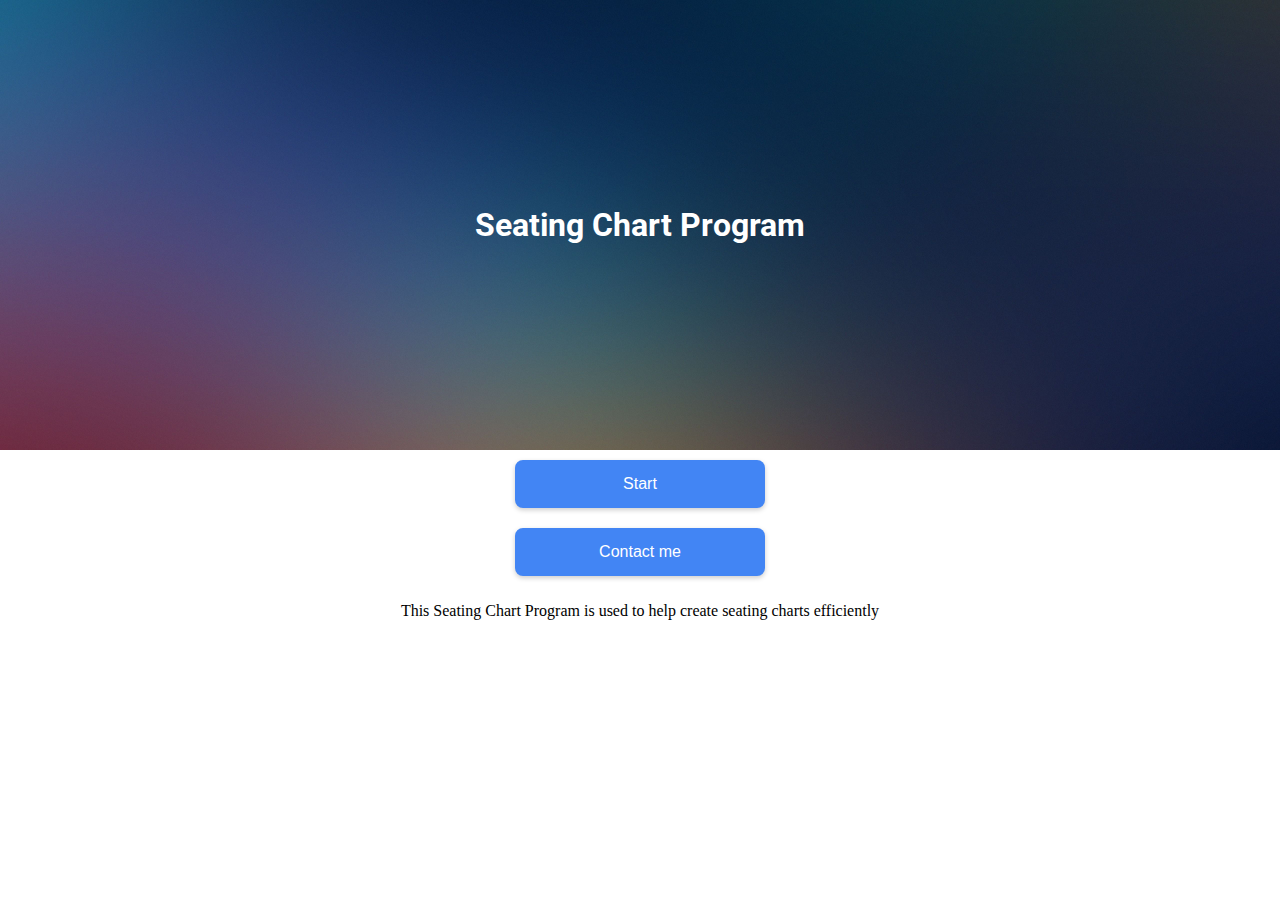
<file: index.html>
<!DOCTYPE html>
<html>

<head>
  <title>Seating Chart</title>
  <link rel="stylesheet" href="index.css">
  <link href="https://fonts.googleapis.com/css2?family=Roboto:wght@300;400;700&display=swap" rel="stylesheet">
</head>
  
<body>
  <div class="main">
    <div id="tophalf">
      <h1>Seating Chart Program</h1>
    </div>

    <div id="Bottomhalf">
      
      <a href="Importpage.html">
        <button id="startbutton" class="button">Start</button>
      </a>

      <a href="Contactpage.html">
        <button id="contactPage" class="button">Contact me</button>
      </a>
      <p>This Seating Chart Program is used to help create seating charts efficiently</p>
    </div>
  </div>
</body>
  
</html>
</file>
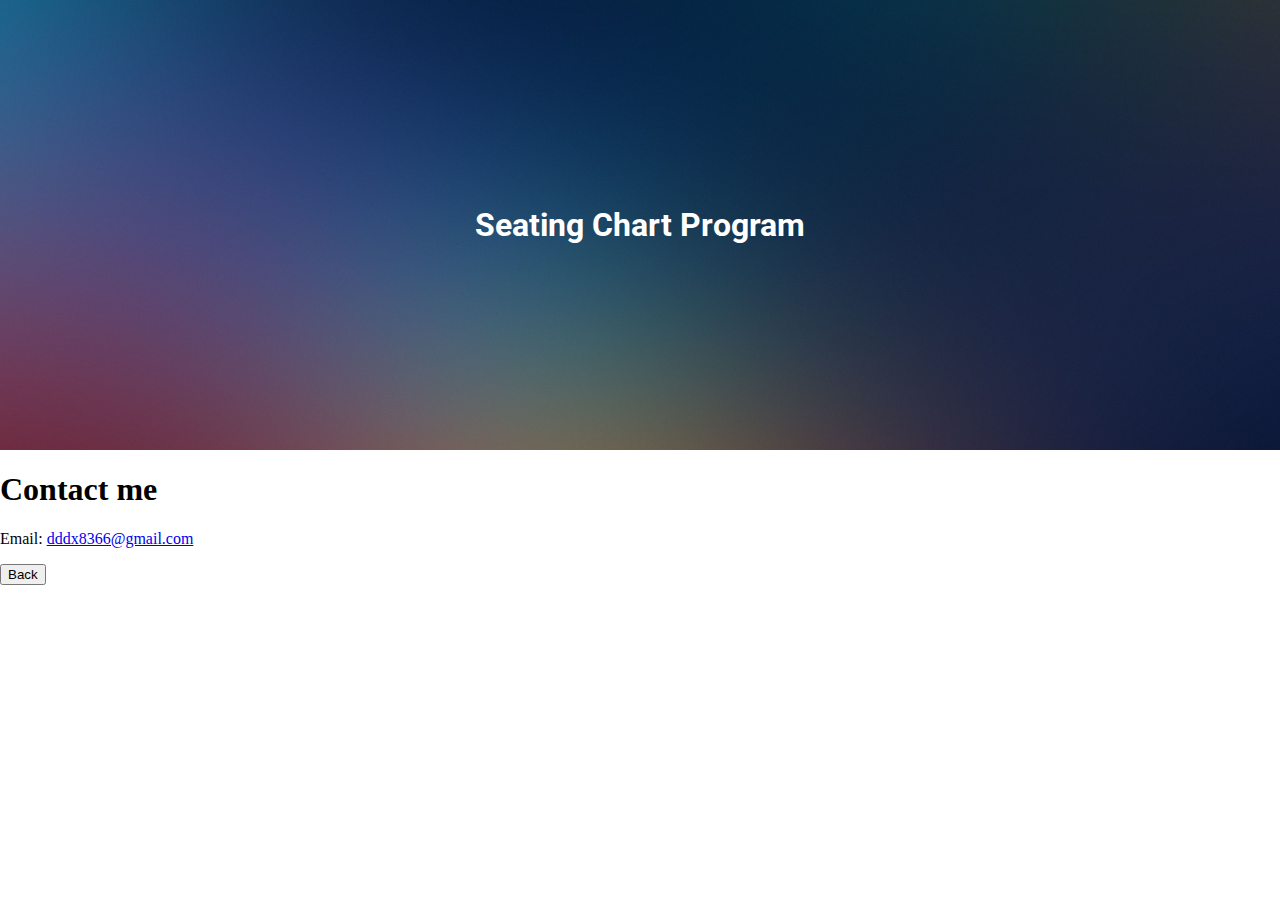
<file: Contactpage.html>
<!DOCTYPE html>
<html>

<head>
  <title>Seating Chart</title>
  <link rel="stylesheet" href="contactstyle.css">
  <link href="https://fonts.googleapis.com/css2?family=Roboto:wght@300;400;700&display=swap" rel="stylesheet">

</head>

<body>
  <div class="x">
    
    <div id="TOPHALF">
      <h1>Seating Chart Program</h1>
      
      </div>
    <div id="BOTTOMHALF">
      <h1>Contact me</h1>
      <p>Email: <a href="dddx8366@gmail.com">dddx8366@gmail.com</a></p>
      <a href="index.html">
        <button id="startbutton">Back</button>
      </a>
    </div>
      
  </div>
    
</body>


</html>
</file>
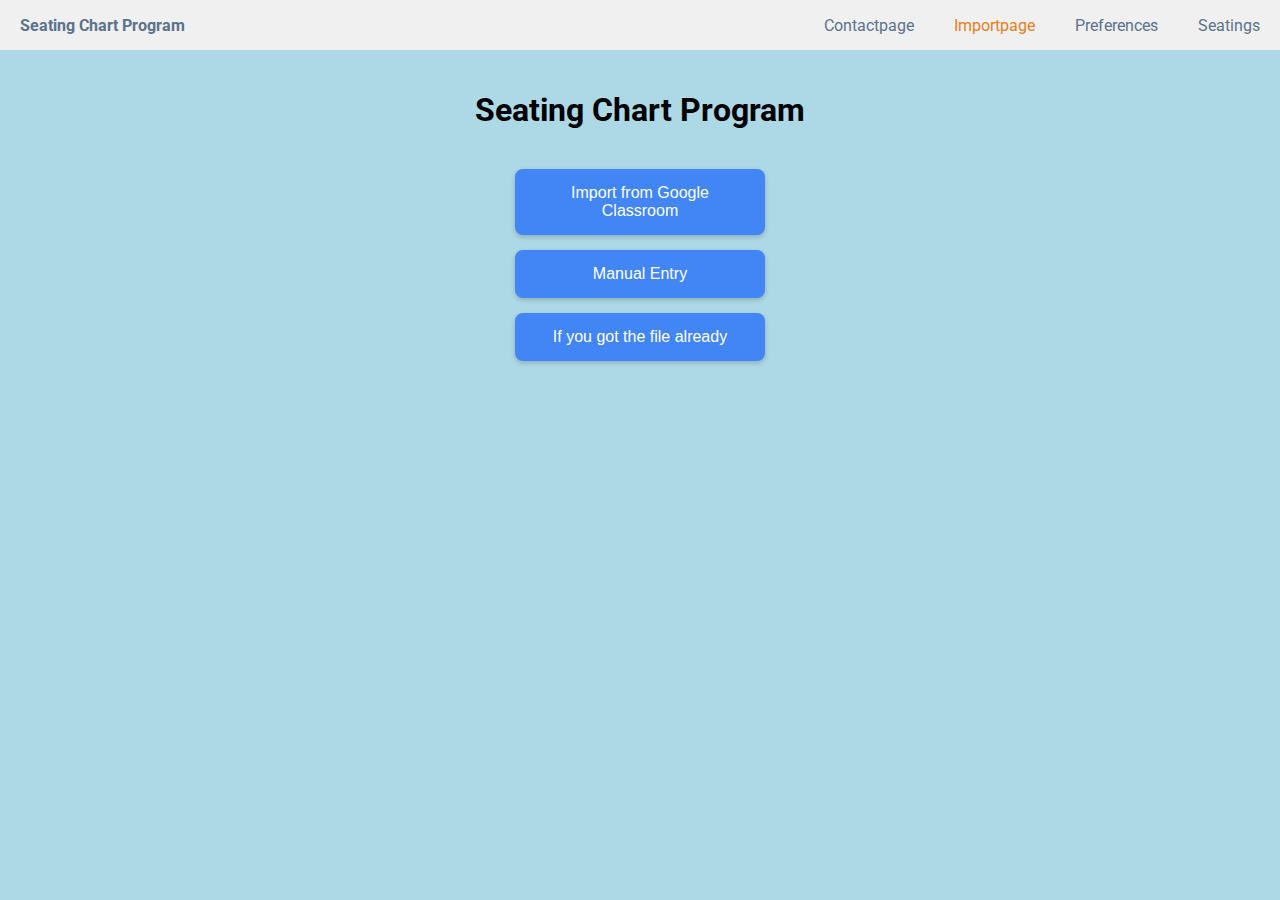
<file: Importpage.html>
<!DOCTYPE html>
<html>
<head>
  <title>Seating Chart Maker</title>
  <meta name="viewport" content="width=device-width, initial-scale=1.0">
  
  <link href="https://fonts.googleapis.com/css2?family=Roboto:wght@300;400;700&display=swap" rel="stylesheet">
  
  <link rel="stylesheet" href="Importpage.css"> 
</head>

<body>
  <div id="topbar">
    <a href="index.html" class="links" id = "home">Seating Chart Program</a>
    <a href="Contactpage.html" class="links" id = "contact">Contactpage</a>
    <a href="Importpage.html"class="links" id ="import">Importpage</a>
    <a href="Preferences.html"class="links" id = "preferences">Preferences</a>
    <a href="Seatings.html"class="links" id ="seatings">Seatings</a>
  </div>
  <div class="x">
    
    <div id="TOPHALF">
      
      <h1 id = "title">Seating Chart Program</h1>
    </div>



    
    <div id="BOTTOMHALF">
      <button class="button" id="importclassesbutton">Import from Google Classroom</button>
      <button class="button" id="ManualButton">Manual Entry</button>
      <a href="Seatings.html" >
          <button class="button">If you got the file already</button>
      </a>
      <div id="status-msg"></div>
    </div>
    
    <div id="classroom-data"></div>
  </div>










  
  <script src="https://accounts.google.com/gsi/client" async defer></script>

    <script src="https://apis.google.com/js/api.js"></script>

    <script src="Importpage.js"></script>

</body>
</html>
</file>
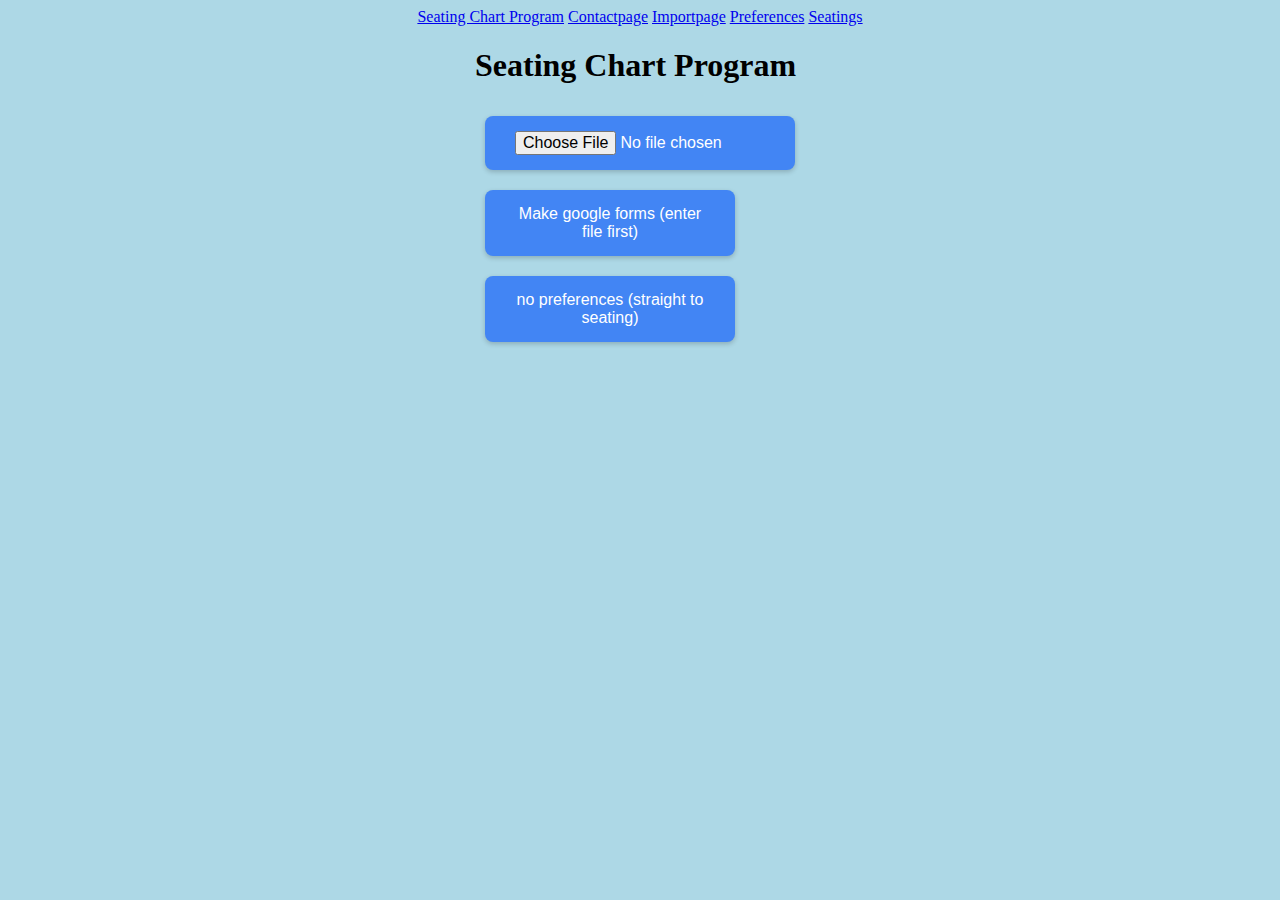
<file: Preferences.html>
<!DOCTYPE html>
<html>

<head>
  <title>Seating Chart</title>
  <script src="https://accounts.google.com/gsi/client" async defer></script>
  <link rel="stylesheet">
  <link href="https://fonts.googleapis.com/css2?family=Roboto:wght@300;400;700&display=swap" rel="stylesheet">
  <link rel="stylesheet" href="Preferences.css">
</head>

<body>
  <div id="topbar">
    <a href="index.html" class="links" id = "home">Seating Chart Program</a>
    <a href="Contactpage.html" class="links" id = "contact">Contactpage</a>
    <a href="Importpage.html"class="links" id ="import">Importpage</a>
    <a href="Preferences.html"class="links" id = "preferences">Preferences</a>
    <a href="Seatings.html"class="links" id ="seatings">Seatings</a>
  </div>
  <div class="main">
    <div id="tophalf">
      <h1 id = "title">Seating Chart Program</h1>
    </div>

    <div id="Bottomhalf">
      
      <input type="file" id="fileInput" name="uploaded_file" class="button">
      <br>
      <button id="sortbutton" class="button">Make google forms (enter file first)</button>
      <br>
      <button id="noprefbutton" class="button">no preferences (straight to seating)</button>

      <script src="Preferences.js"></script>
    </div>
  </div>
</body>

</html>
</file>
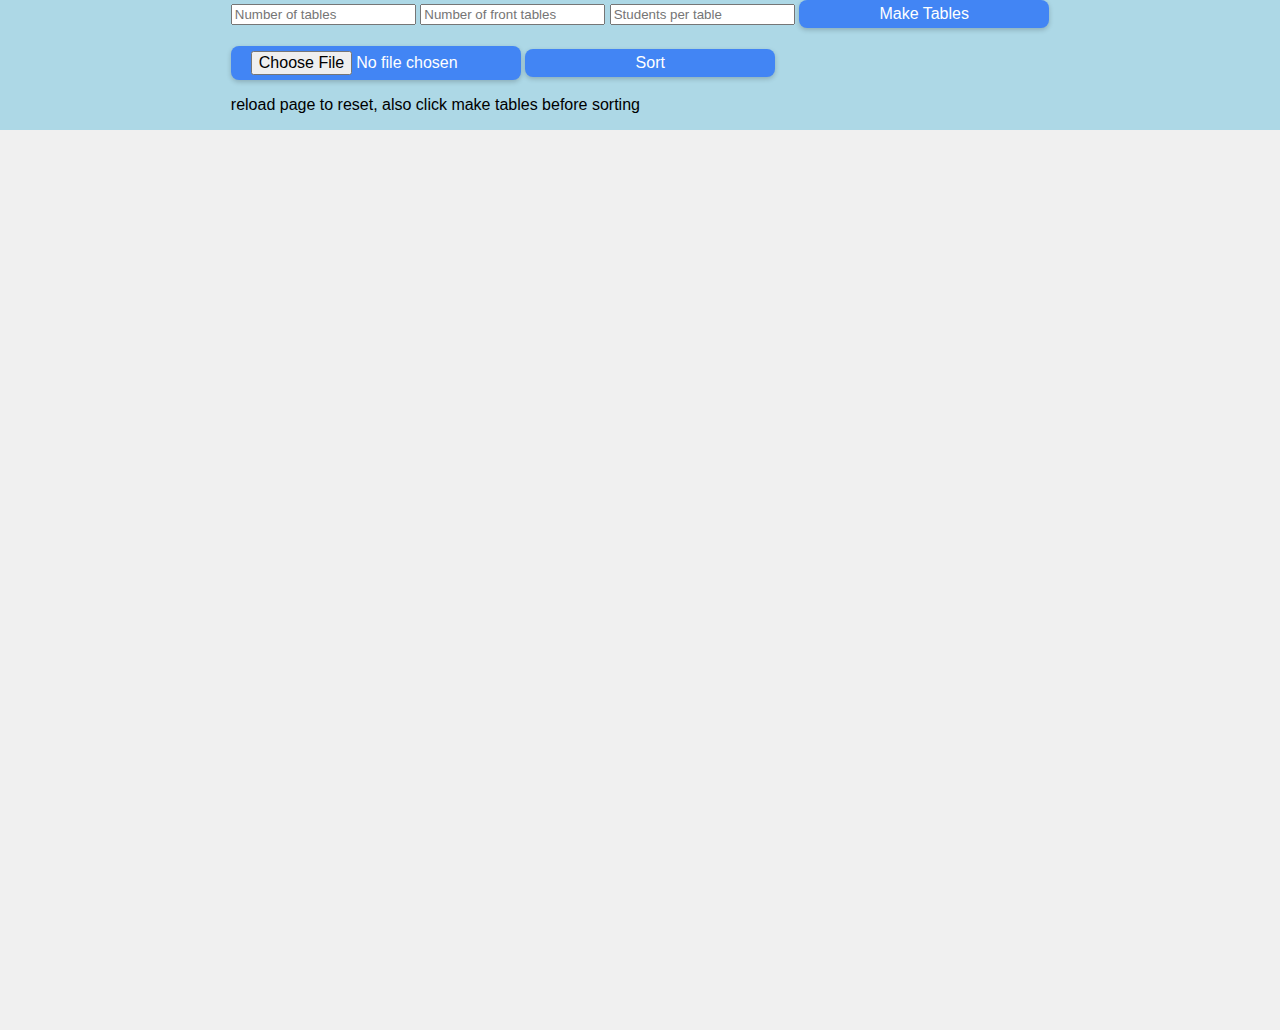
<file: Seatings.html>
<!DOCTYPE html>
<html lang="en">
<head>
    <meta charset="UTF-8">
    <meta name="viewport" content="width=device-width, initial-scale=1.0">
    <title>Table Generator</title>
    <link rel="stylesheet" href="SeatingStyle.css">
</head>
<body>

    <div id="userinputdiv">
        <input type="number" id="tableCount" placeholder="Number of tables">
        <input type="number" id="fronttableinput" placeholder="Number of front tables">
        <input type="number" id="numStudentsatable" placeholder="Students per table">

        <button id="submitBtn" class="button">Make Tables </button>
        <br>
        <br>
        <input type="file" id="fileInput" class = 'button' accept=".csv">
        <button id="submitfilebutton" class="button">Sort</button>
        <p>reload page to reset, also click make tables before sorting</p>
    </div>
    
    <div id="container"></div>

    <script src="Seatings.js"></script>
</body>
</html>
</file>
<file: index.css>
html, body {
  height: 100%;
  margin: 0;
  padding: 0;
}

.main {
  height: 100%;
  
}

#tophalf {
  height: 50%;
  background: url("Background.jpg");
  background-size: cover;
  color: white;
  text-align: center;
  display: flex;
  justify-content: center; 
  align-items: center;    
  font-family: 'Roboto', sans-serif;
     
}

#Bottomhalf {
  height: 50%;
  background: white;
  display: flex;
  flex-direction: column;
  align-items: center;
}
.button {
  margin: 10px;
  background-color: #4285F4; /* Google Blue */
  color: white;
  border: none;
  padding: 15px 30px;
  font-size: 16px;
  border-radius: 8px;
  cursor: pointer;
  width: 250px;
  transition: background-color 0.3s, transform 0.1s;
  font-weight: 500;
  box-shadow: 0 2px 5px rgba(0,0,0,0.2);
}
</file>
<file: contactstyle.css>
html, body {
  height: 100%;
  margin: 0;
  padding: 0;
}

.x {
  height: 100%;
}

#TOPHALF {
  height: 50%;
  background: url("Background.jpg");
  background-size: cover;
  color: white;
  text-align: center;
  display: flex;
  justify-content: center; 
  align-items: center;    
  font-family: 'Roboto', sans-serif;

}

#BOTTOMHALF {
  height: 50%;
  background: white;
}
</file>
<file: Importpage.css>
body {
  font-family: 'Roboto', sans-serif;
  background-color: lightblue;
  margin: 0;
  display: flex;
  flex-direction: column;
  align-items: center;
  height: 100vh;
}
#home{
  margin-right: auto;
  font-weight: bold;
}

.x {
  width: 100%;
  height: 100%;
  max-width: 800px;
  text-align: center;
  padding: 20px;
}

#TOPHALF {
  margin-bottom: 40px;
  color: #333;
}
#topbar{
  width: 100%;
  height: 50px; 
  background-color: #f0f0f0;
  flex-shrink: 0;
  text-align: right;
  display: flex;
  align-items: center;     
  justify-content: flex-end; 
  
}
#title{
  font-family: 'Roboto', sans-serif;
  color: black;
}

.links{
  margin:20px;
  text-decoration: none;
  color: #5a738c;
}
#import{
  color: #E67E22;
}

h1 {
  font-weight: 700;
  color: #2c3e50;
}

#BOTTOMHALF {
  display: flex;
  flex-direction: column;
  gap: 15px;
  align-items: center;
}

.button {
  background-color: #4285F4; /* Google Blue */
  color: white;
  border: none;
  padding: 15px 30px;
  font-size: 16px;
  border-radius: 8px;
  cursor: pointer;
  width: 250px;
  transition: background-color 0.3s, transform 0.1s;
  font-weight: 500;
  box-shadow: 0 2px 5px rgba(0,0,0,0.2);
}


#classroom-data {
  margin-top: 30px;
  width: 100%;
  text-align: left;
}

.course-card {
  background: white;
  padding: 15px;
  margin: 10px 0;
  border-radius: 8px;
  box-shadow: 0 2px 4px rgba(0,0,0,0.1);
  cursor: pointer;
  display: flex;
  justify-content: space-between;
  align-items: center;
}

.course-card:hover {
  background-color: #e8f0fe;
}

.student-list {
  display: grid;
  grid-template-columns: repeat(auto-fill, minmax(120px, 1fr));
  gap: 10px;
  margin-top: 20px;
}

.student-desk {
  background-color: #fff;
  border: 2px solid #ddd;
  padding: 10px;
  border-radius: 6px;
  text-align: center;
  font-size: 14px;
  box-shadow: 0 2px 2px rgba(0,0,0,0.05);
}

.hidden {
  display: none;
}

#status-msg {
    color: #666;
    margin-top: 10px;
    font-style: italic;
}
</file>
<file: Preferences.css>
body {
  background-color: lightblue; 
  display: flex;
  flex-direction: column;
  align-items: center;
}
.button {
  background-color: #4285F4; /* Google Blue */
  color: white;
  border: none;
  padding: 15px 30px;
  font-size: 16px;
  border-radius: 8px;
  cursor: pointer;
  width: 250px;
  transition: background-color 0.3s, transform 0.1s;
  font-weight: 500;
  box-shadow: 0 2px 5px rgba(0,0,0,0.2);
  margin: 10px
}
</file>
<file: SeatingStyle.css>
body {
  font-family: 'Roboto', sans-serif;
  margin: 0;
  background-color: lightblue; 
  display: flex;
  flex-direction: column;
  align-items: center;
}
#container {
  width: 100%;
  height: 100vh; 
  background-color: #f0f0f0;
  position: relative;
  overflow: hidden;
}
#topbar{
  margin-bottom: 10px;
  width: 100%;
  height: 50px; 
  background-color: #f0f0f0;
  flex-shrink: 0;
  text-align: right;
  display: flex;
  align-items: center;     
  justify-content: flex-end; 

}
.links{
  margin:20px;
  text-decoration: none;
  color: #5a738c;
}
#seatings{
  color: #E67E22;
}
#home{
  margin-right: auto;
  font-weight: bold;
}
.tables {
  width: 150px;
  height: 150px;
  background-color: lightblue;
  color: white;
  display: flex;
  justify-content: center;
  align-items: center;
  border-radius: 8px;
  cursor: grab;
  user-select: none; 
  position: absolute; 
}
.button {
  background-color: #4285F4; 
  color: white;
  border: none;
  padding: 5px 20px;
  font-size: 16px;
  border-radius: 8px;
  cursor: pointer;
  width: 250px;
  font-weight: 500;
  box-shadow: 0 2px 5px rgba(0,0,0,0.2);
}
</file>
